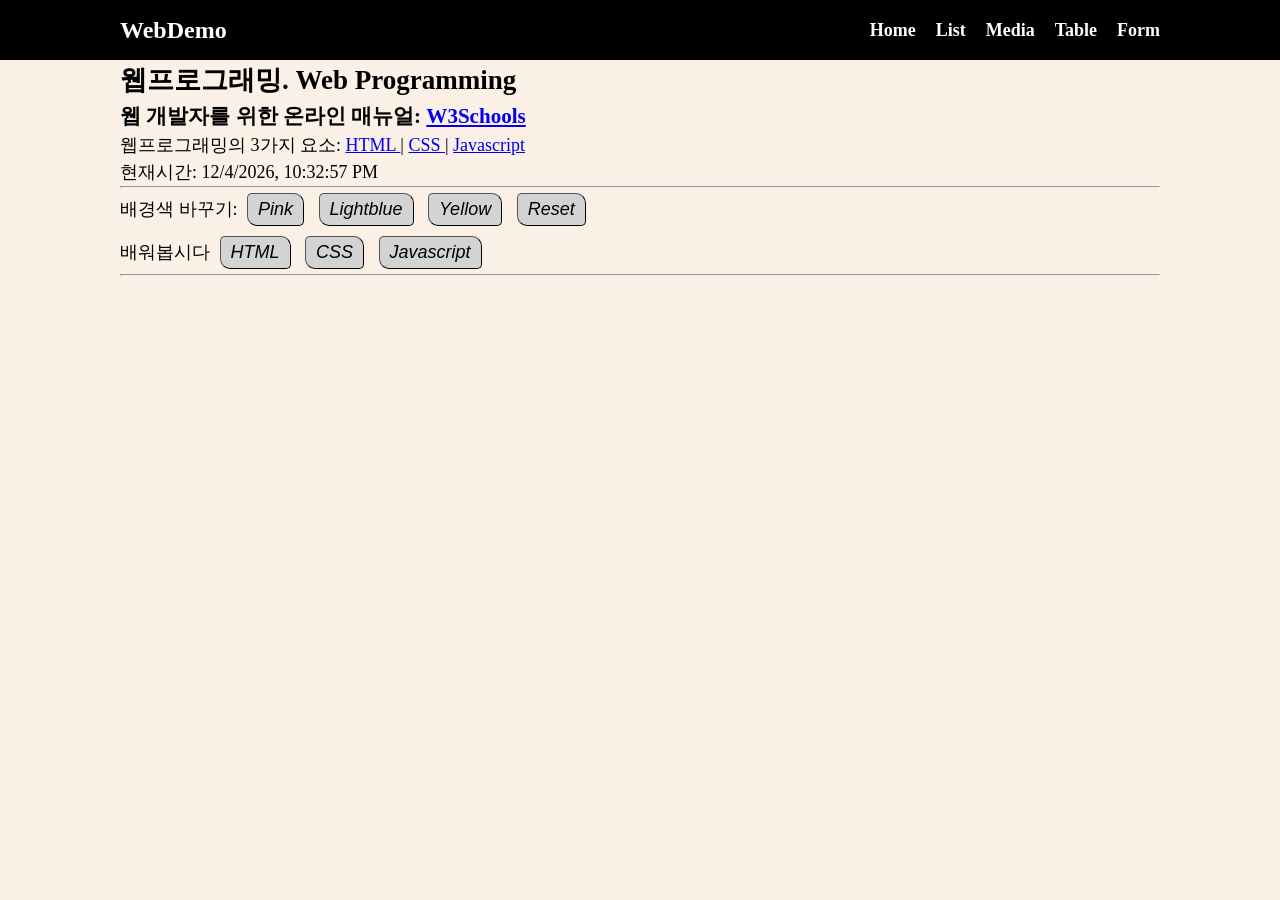
<file: index.html>
<!doctype html>
<html lang="en">
  <head>
    <meta charset="UTF-8" />
    <meta name="viewport" content="width=device-width, initial-scale=1.0" />
    <title>HCJDemo</title>
    <link rel="stylesheet" href="style.css" />
  </head>
  <body>
    <!-- 메뉴영역 -->
    <nav class="navbar">
      <div class="container">
        <div class="logo">WebDemo</div>
        <ul>
          <li>
            <a href="/">Home</a>
          </li>
          <li>
            <a href="list.html">List</a>
          </li>
          <li>
            <a href="media.html">Media</a>
          </li>
          <li>
            <a href="table.html">Table</a>
          </li>
          <li>
            <a href="form.html">Form</a>
          </li>
        </ul>
      </div>
    </nav>

    <!-- 메인 섹션 -->
    <section class="main">
      <div class="container">
        <h1>웹프로그래밍. Web Programming</h1>
        <h3>
          웹 개발자를 위한 온라인 매뉴얼:
          <a href="https://www.w3schools.com/">W3Schools</a>
        </h3>
        <p>
          웹프로그래밍의 3가지 요소:
          <a href="https://www.w3schools.com/html/default.asp"> HTML </a> |
          <a href="https://www.w3schools.com/css/default.asp"> CSS </a> |
          <a href="https://www.w3schools.com/js/default.asp"> Javascript </a>
        </p>

        <p>현재시간: <sapn id="time"></sapn></p>
        <hr />
        <p>
          배경색 바꾸기:
          <button onclick="pink()">Pink</button>
          <button onclick="lightblue()">Lightblue</button>
          <button onclick="yellow()">Yellow</button>
          <button onclick="reset()">Reset</button>
        </p>
        <p>
          배워봅시다
          <button onmouseover="showhtml()" onmouseout="hide()">HTML</button>
          <button onmouseover="showcss()" onmouseout="hide()">CSS</button>
          <button onmouseover="showjs()" onmouseout="hide()">Javascript</button>
        </p>

        <hr />
        <br />
        <div>
          <img id="fig" height="200px" />
          <p id="desc"></p>
        </div>
      </div>
    </section>

    <script src="main.js"></script>
  </body>
</html>
</file>
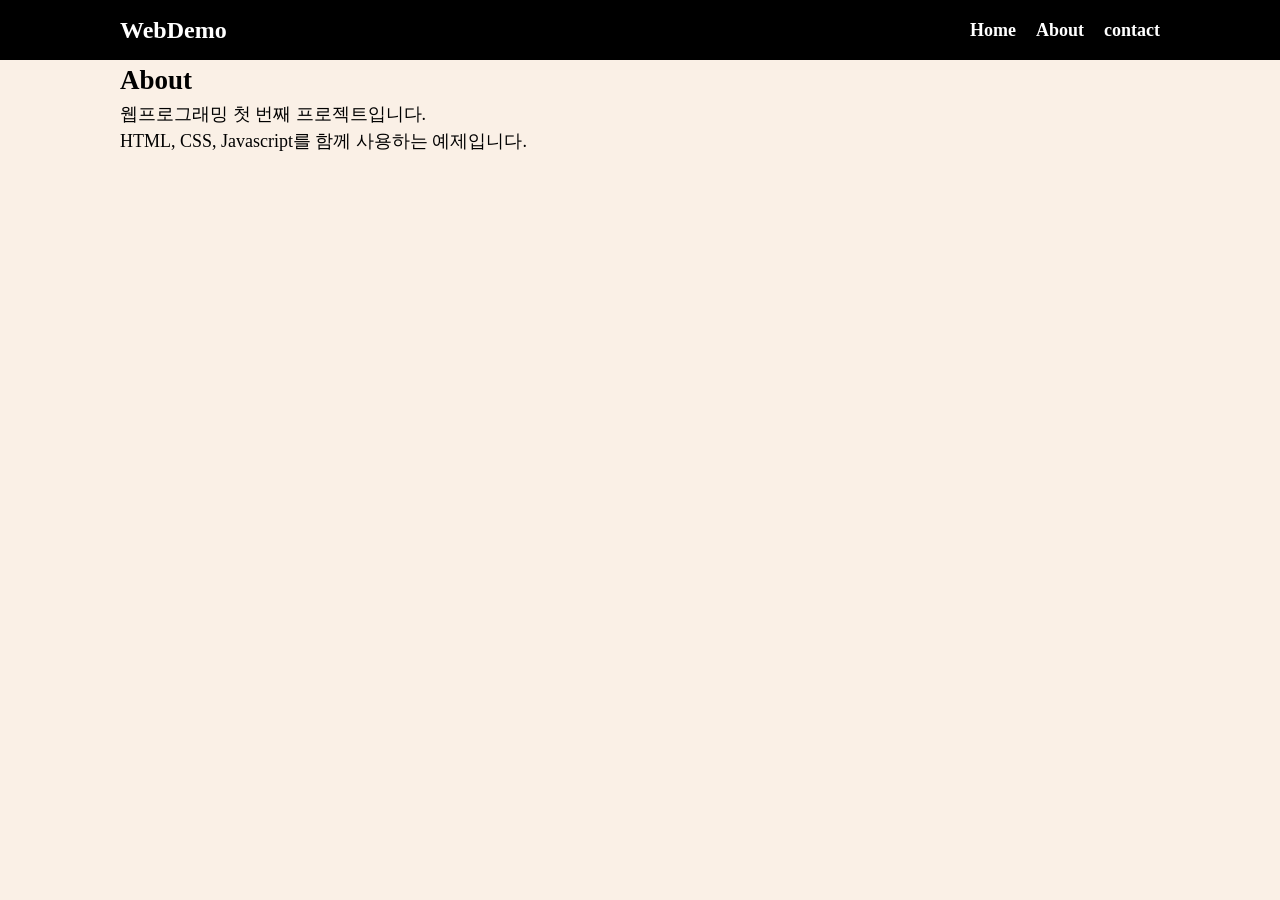
<file: about.html>
<!doctype html>
<html lang="en">
  <head>
    <meta charset="UTF-8" />
    <meta name="viewport" content="width=device-width, initial-scale=1.0" />
    <title>HCJDemo</title>
    <link rel="stylesheet" href="style.css" />
  </head>
  <body>
    <!-- 메뉴영역 -->
    <nav class="navbar">
      <div class="container">
        <div class="logo">WebDemo</div>
        <ul class="nav">
          <li>
            <a href="/">Home</a>
          </li>
          <li>
            <a href="about.html">About</a>
          </li>
          <li>
            <a href="contact.html">contact</a>
          </li>
        </ul>
      </div>
    </nav>

    <!-- 메인 섹션 -->
    <section class="main">
      <div class="container">
        <h1>About</h1>
        <p>웹프로그래밍 첫 번째 프로젝트입니다.</p>
        <p>HTML, CSS, Javascript를 함께 사용하는 예제입니다.</p>
      </div>
    </section>
  </body>
</html>
</file>
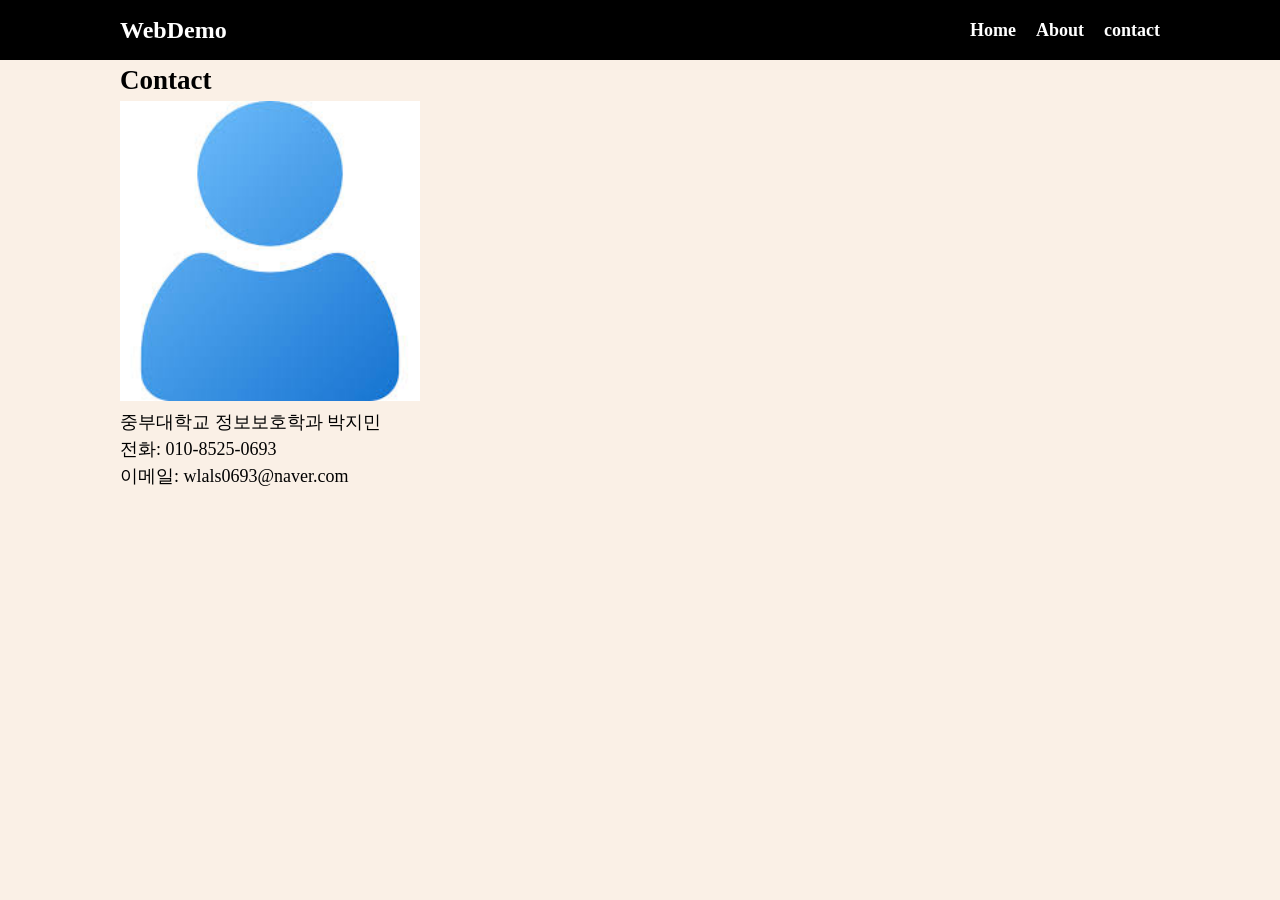
<file: contact.html>
<!doctype html>
<html lang="en">
  <head>
    <meta charset="UTF-8" />
    <meta name="viewport" content="width=device-width, initial-scale=1.0" />
    <title>HCJDemo</title>
    <link rel="stylesheet" href="style.css" />
  </head>
  <body>
    <!-- 메뉴영역 -->
    <nav class="navbar">
      <div class="container">
        <div class="logo">WebDemo</div>
        <ul class="nav">
          <li>
            <a href="/">Home</a>
          </li>
          <li>
            <a href="about.html">About</a>
          </li>
          <li>
            <a href="contact.html">contact</a>
          </li>
        </ul>
      </div>
    </nav>

    <!-- 메인 섹션 -->
    <section class="main">
      <div class="container">
        <h1>Contact</h1>
        <div class="profile">
          <div>
            <img src="image/user.jpeg" alt="user" height="300px" />
          </div>
          <p>중부대학교 정보보호학과 박지민</p>
          <p>전화: 010-8525-0693</p>
          <p>이메일: wlals0693@naver.com</p>
        </div>
      </div>
    </section>
  </body>
</html>
</file>
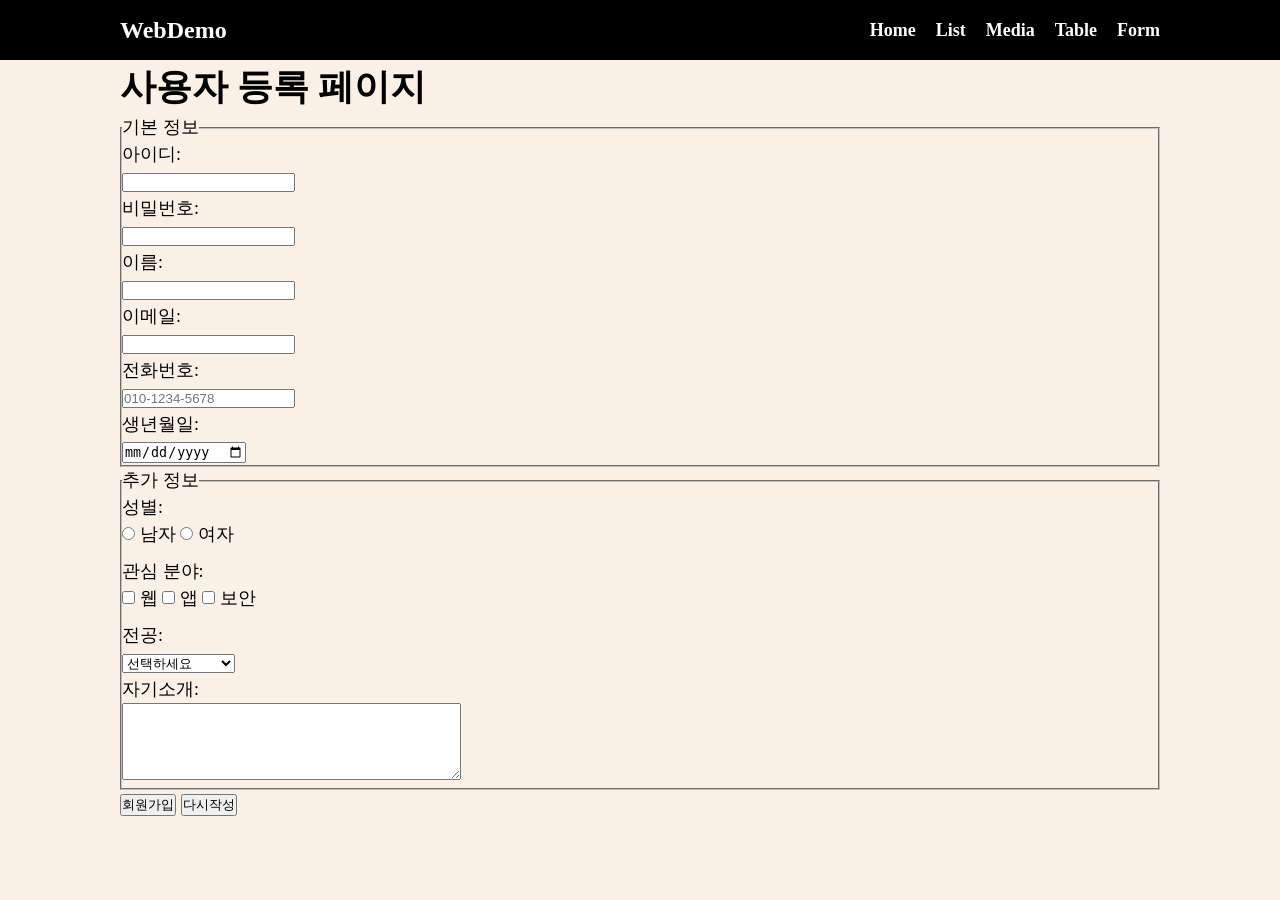
<file: form.html>
<!doctype html>
<html lang="en">
  <head>
    <meta charset="UTF-8" />
    <meta name="viewport" content="width=device-width, initial-scale=1.0" />
    <title>Form</title>
    <link rel="stylesheet" href="style.css" />
  </head>
  <body>
    <!-- 메뉴영역 -->
    <nav class="navbar">
      <div class="container">
        <div class="logo">WebDemo</div>
        <ul class="nav">
          <li><a href="/">Home</a></li>
          <li><a href="list.html">List</a></li>
          <li><a href="media.html">Media</a></li>
          <li><a href="table.html">Table</a></li>
          <li><a href="form.html">Form</a></li>
        </ul>
      </div>
    </nav>

    <div class="container main">
      <h1>사용자 등록 페이지</h1>

      <form action="">
        <fieldset>
          <legend>기본 정보</legend>

          <p>
            <label for="userid">아이디:</label><br />
            <input type="text" id="userid" name="userid" required />
          </p>

          <p>
            <label for="pw">비밀번호:</label><br />
            <input type="password" id="pw" name="pw" required />
          </p>

          <p>
            <label for="name">이름:</label><br />
            <input type="text" id="name" name="name" required />
          </p>

          <p>
            <label for="email">이메일:</label><br />
            <input type="email" id="email" name="email" required />
          </p>

          <p>
            <label for="phone">전화번호:</label><br />
            <input
              type="tel"
              id="phone"
              name="phone"
              placeholder="010-1234-5678"
            />
          </p>

          <p>
            <label for="birth">생년월일:</label><br />
            <input type="date" id="birth" name="birth" />
          </p>
        </fieldset>

        <fieldset>
          <legend>추가 정보</legend>

          <p>성별:</p>
          <input type="radio" id="male" name="gender" value="male" />
          <label for="male">남자</label>

          <input type="radio" id="female" name="gender" value="female" />
          <label for="female">여자</label>

          <p style="margin-top: 10px">관심 분야:</p>
          <input type="checkbox" id="web" name="interest" value="web" />
          <label for="web">웹</label>

          <input type="checkbox" id="app" name="interest" value="app" />
          <label for="app">앱</label>

          <input
            type="checkbox"
            id="security"
            name="interest"
            value="security"
          />
          <label for="security">보안</label>

          <p style="margin-top: 10px">
            <label for="major">전공:</label><br />
            <select id="major" name="major">
              <option value="">선택하세요</option>
              <option value="cs">컴퓨터공학</option>
              <option value="security">정보보호학과</option>
              <option value="software">소프트웨어학과</option>
            </select>
          </p>

          <p>
            <label for="intro">자기소개:</label><br />
            <textarea id="intro" name="intro" rows="5" cols="40"></textarea>
          </p>
        </fieldset>

        <p>
          <input type="submit" value="회원가입" />
          <input type="reset" value="다시작성" />
        </p>
      </form>
    </div>
  </body>
</html>
</file>
<file: style.css>
* {
  box-sizing: border-box;
  margin: 0;
  padding: 0;
}

body {
  background-color: linen;
  line-height: 1.5;
  font-size: 18px;
}

.navbar ul {
  list-style-type: none;
}

.container {
  max-width: 1100px;
  margin: 0 auto;
  padding: 0 30px;
}

/* .main {
  color: blue;
  line-height: 2.5;
} */

.navbar {
  background-color: black;
  color: white;
  height: 60px;
  list-style-type: none;
}

.navbar .container {
  display: flex;
  flex-direction: row;
  justify-content: space-between;
  align-items: center;
  height: 100%;
}

.navbar ul {
  display: flex;
  flex-direction: row;
}

.navbar ul li {
  margin-left: 20px;
}

.navbar a {
  color: white;
  text-decoration: none;
  font-size: 18px;
  font-weight: bold;
}

.navbar a:hover {
  border-bottom: 2px #aaa solid;
  color: #aaa;
}

.navbar .logo {
  font-size: x-large;
  font-weight: bolder;
}

button {
  padding: 5px 10px;
  margin: 5px;
  font-size: large;
  font-style: italic;
  background-color: lightgray;
  border-width: 1px;
  border-radius: 5px 10px;
}

button:hover {
  color: red;
  background-color: aquamarine;
}

.menu {
  list-style-type: none;
  margin-top: 20px;
}

.menu > li {
  margin-bottom: 20px;
}

.menu > li > strong {
  font-size: 22px;
  display: block;
  margin-bottom: 10px;
}

/* 내부 리스트 (메뉴 항목) */
.menu ul {
  list-style-type: disc;
  margin-left: 20px;
}
</file>
